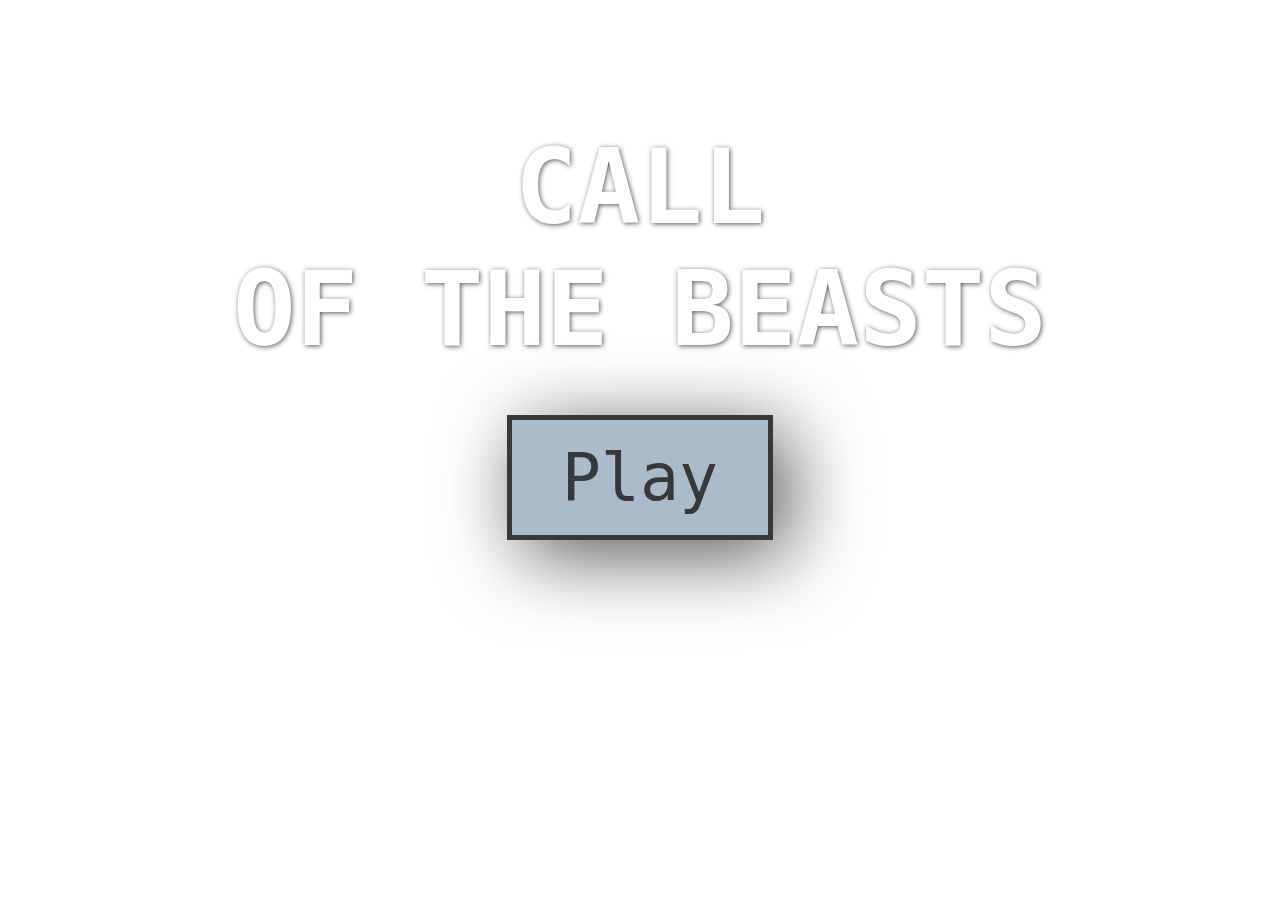
<file: game/index.html>
<!DOCTYPE html>
<html>
<head>
<title>Call of the Beasts.</title>

<link rel="stylesheet" type="text/css" href="style.css">
<script src="jquery-1.11.3.js"></script>
<script src="gamedev.js"></script>
</head>

<body>

<div class="titleContent">

<h1 class="splashTitle">Call<br>of the Beasts</h1>

<a id="start" class="button" href="explore.html">Play</a>

</div>

</body>
</file>
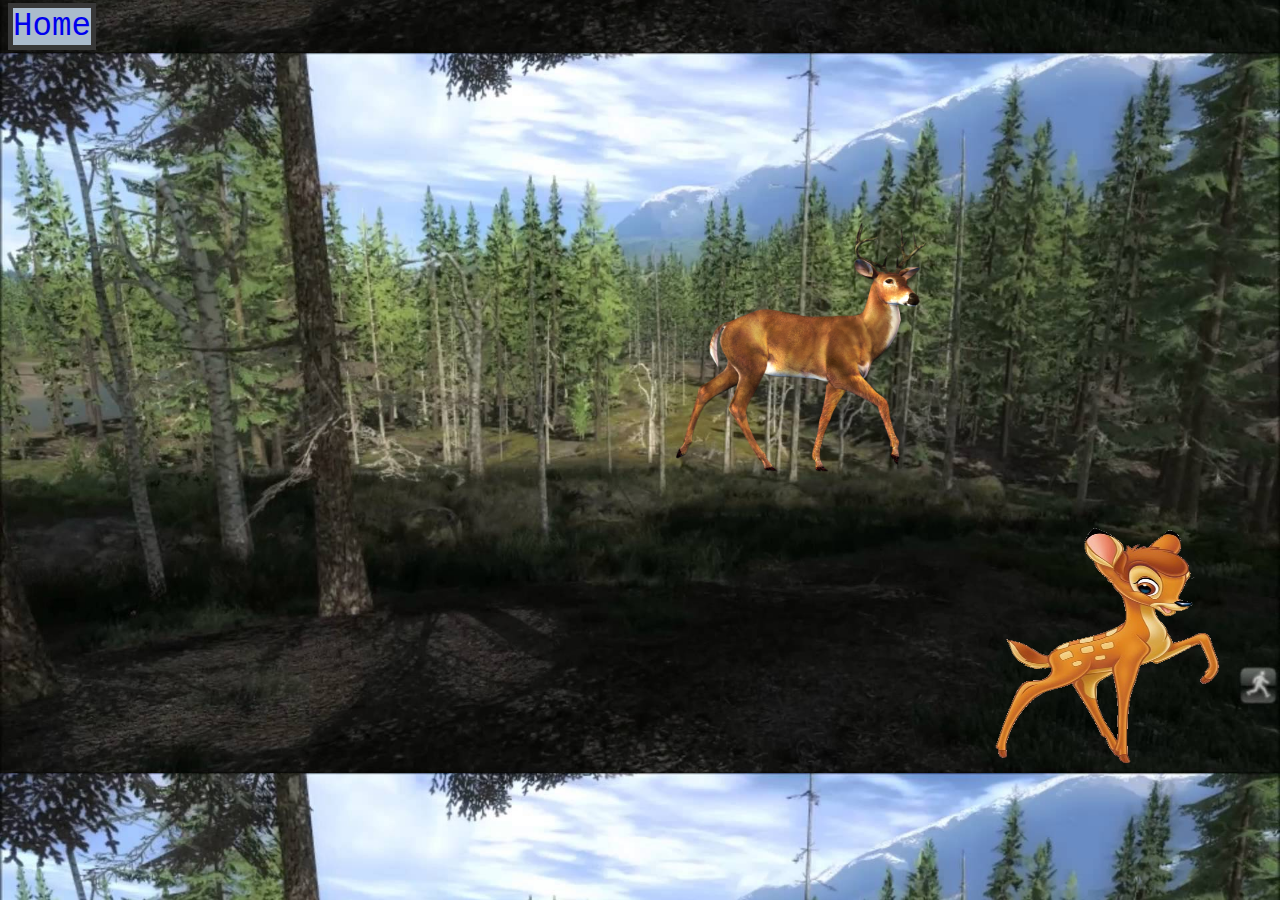
<file: game/explore.html>
<!DOCTYPE html>
<html>
<head>
<title>Call of the Beasts</title>

<link rel="stylesheet" type="text/css" href="style.css">
<script src="jquery-1.11.3.js"></script>
<!--link jQuery UI here if you need it !-->
<script src="gamedev.js"></script>
</head>

<body id="exploreBody">

<!--Your code goes here !-->

	<a id="home" class="button2" href="index.html">Home</a>

	<a id="home" class="button1" href="index.html">End</a>

	<div id="bob">
		<img src="img/dono.png" width="250px"  height="250px">
	</div>

	<div id="bill">
		<img src="img/images.png" width="250px"  height="250px">
	</div>
	
	
</body>
</html>
</file>
<file: game/style.css>
body {

	background-image: url("http://hunteredcourse.com/wp-content/uploads/2014/03/Hunting-Turkey.jpg");
    background-size: cover;
    background-position: center center;
	font-family: monospace;

}

/*Stuff below governs the start screen*/

.titleContent {
	margin: 10% auto;
    text-align: center;
}

.splashTitle {
	color: #fff;
    font-size: 8em;
    text-transform: uppercase;
    text-shadow: 1px 1px 5px rgba(27, 25, 25, 0.74);
}

.button {
	border: 5px solid #383838;
    color: #383838;
    padding: 20px 50px;
    font-size: 5em;
    text-decoration: none;
    background-color: #abc;
    box-shadow: 15px 15px 80px #555;
}


  a.button:hover {
    background-color: #383838;
    color: #abc;
  }



/*Stuff below governs the Explore screen*/

#exploreBody {
	background-image: url("img/background-1.jpg");
	background-position: bottom center;

}

.button1 {
    border: 5px solid #383838;
    position: relative;
    left: 1250px;
    font-size: 2.5em;
    text-decoration: none;
    background-color: #abc;
}

.button2 {
    border: 5px solid #383838;
    position: relative;
    left: 0px;
    font-size: 2.5em;
    text-decoration: none;
    background-color: #abc;
}

/*Stuff below governs the Level Choice screen*/

#choice-level {
    background-image: url("img/background-1.jpg");
    background-position: bottom center;

}

#your_div_id {
    background-image: 
}

#bob {
    position: absolute;
    top: 450px;
    left: 400px;

}


#bill {
    position: absolute;
    top: 400px;
    left: 700px;

}
</file>
